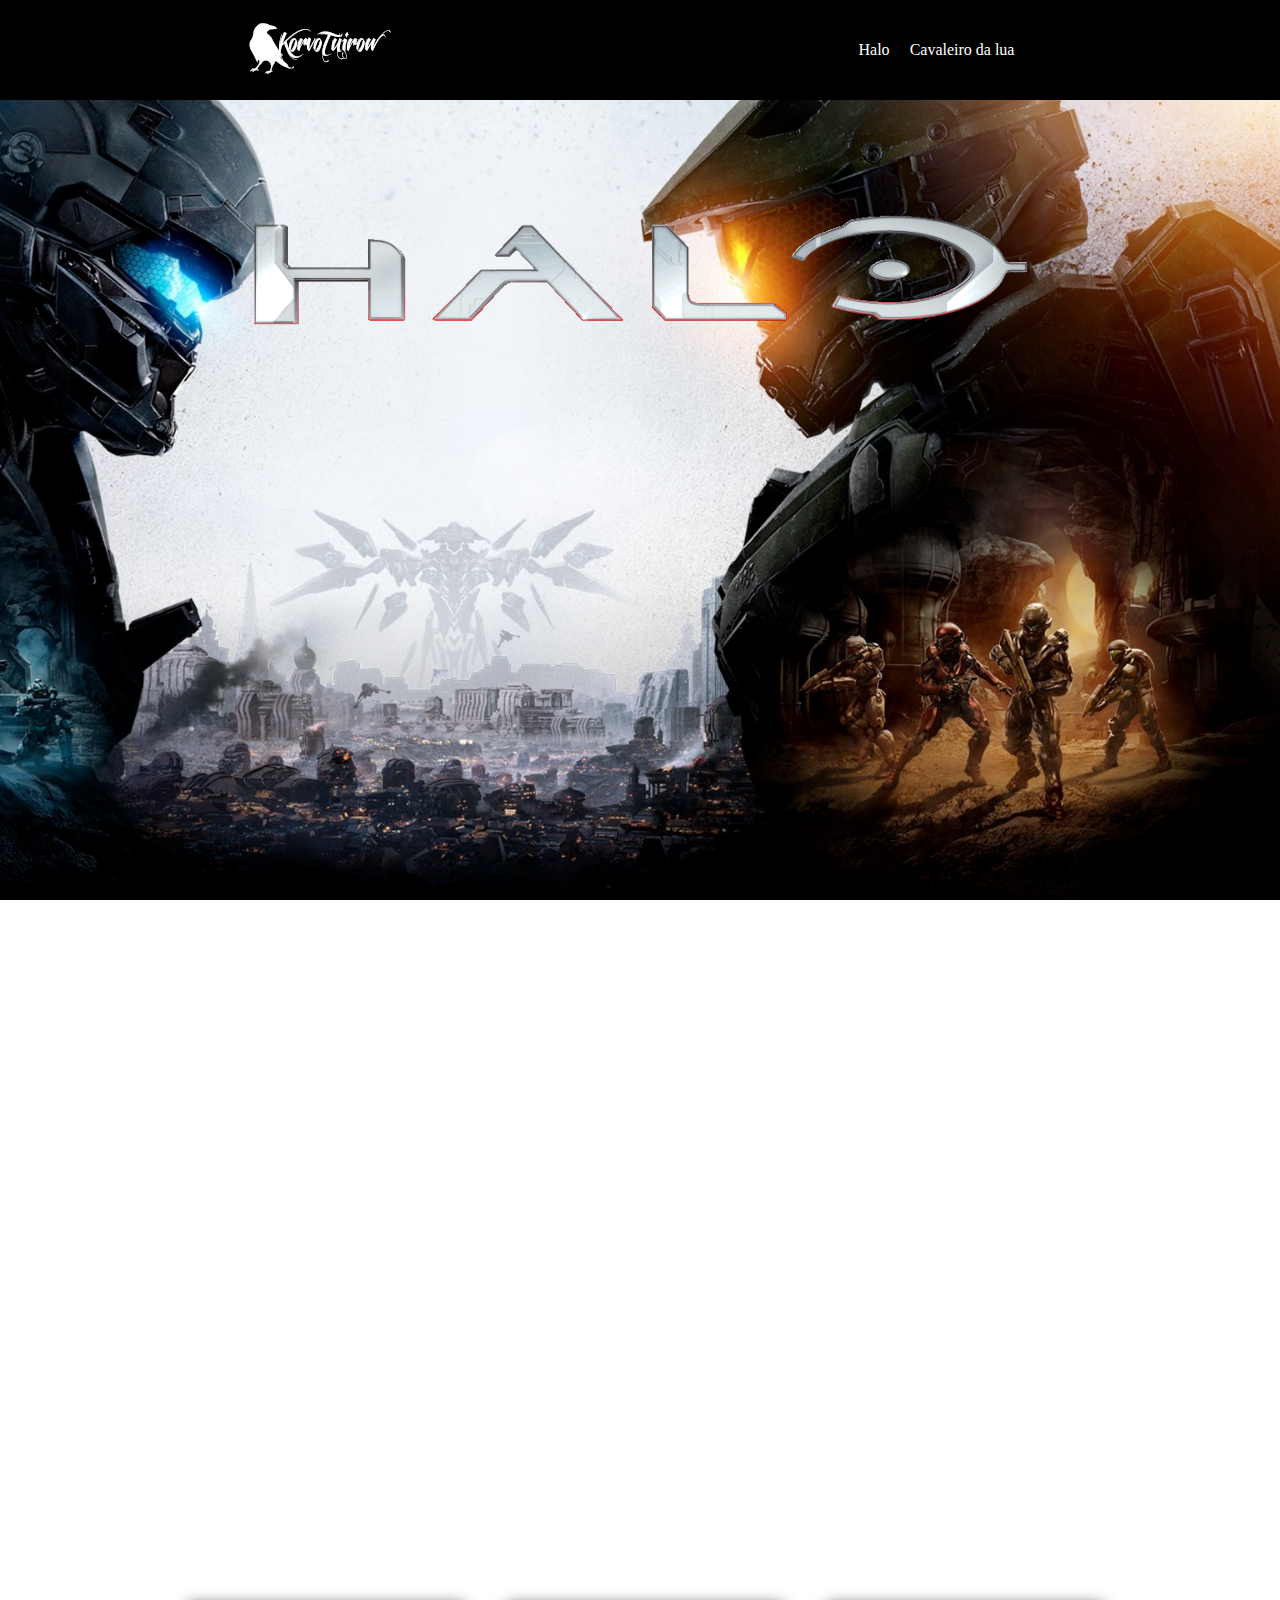
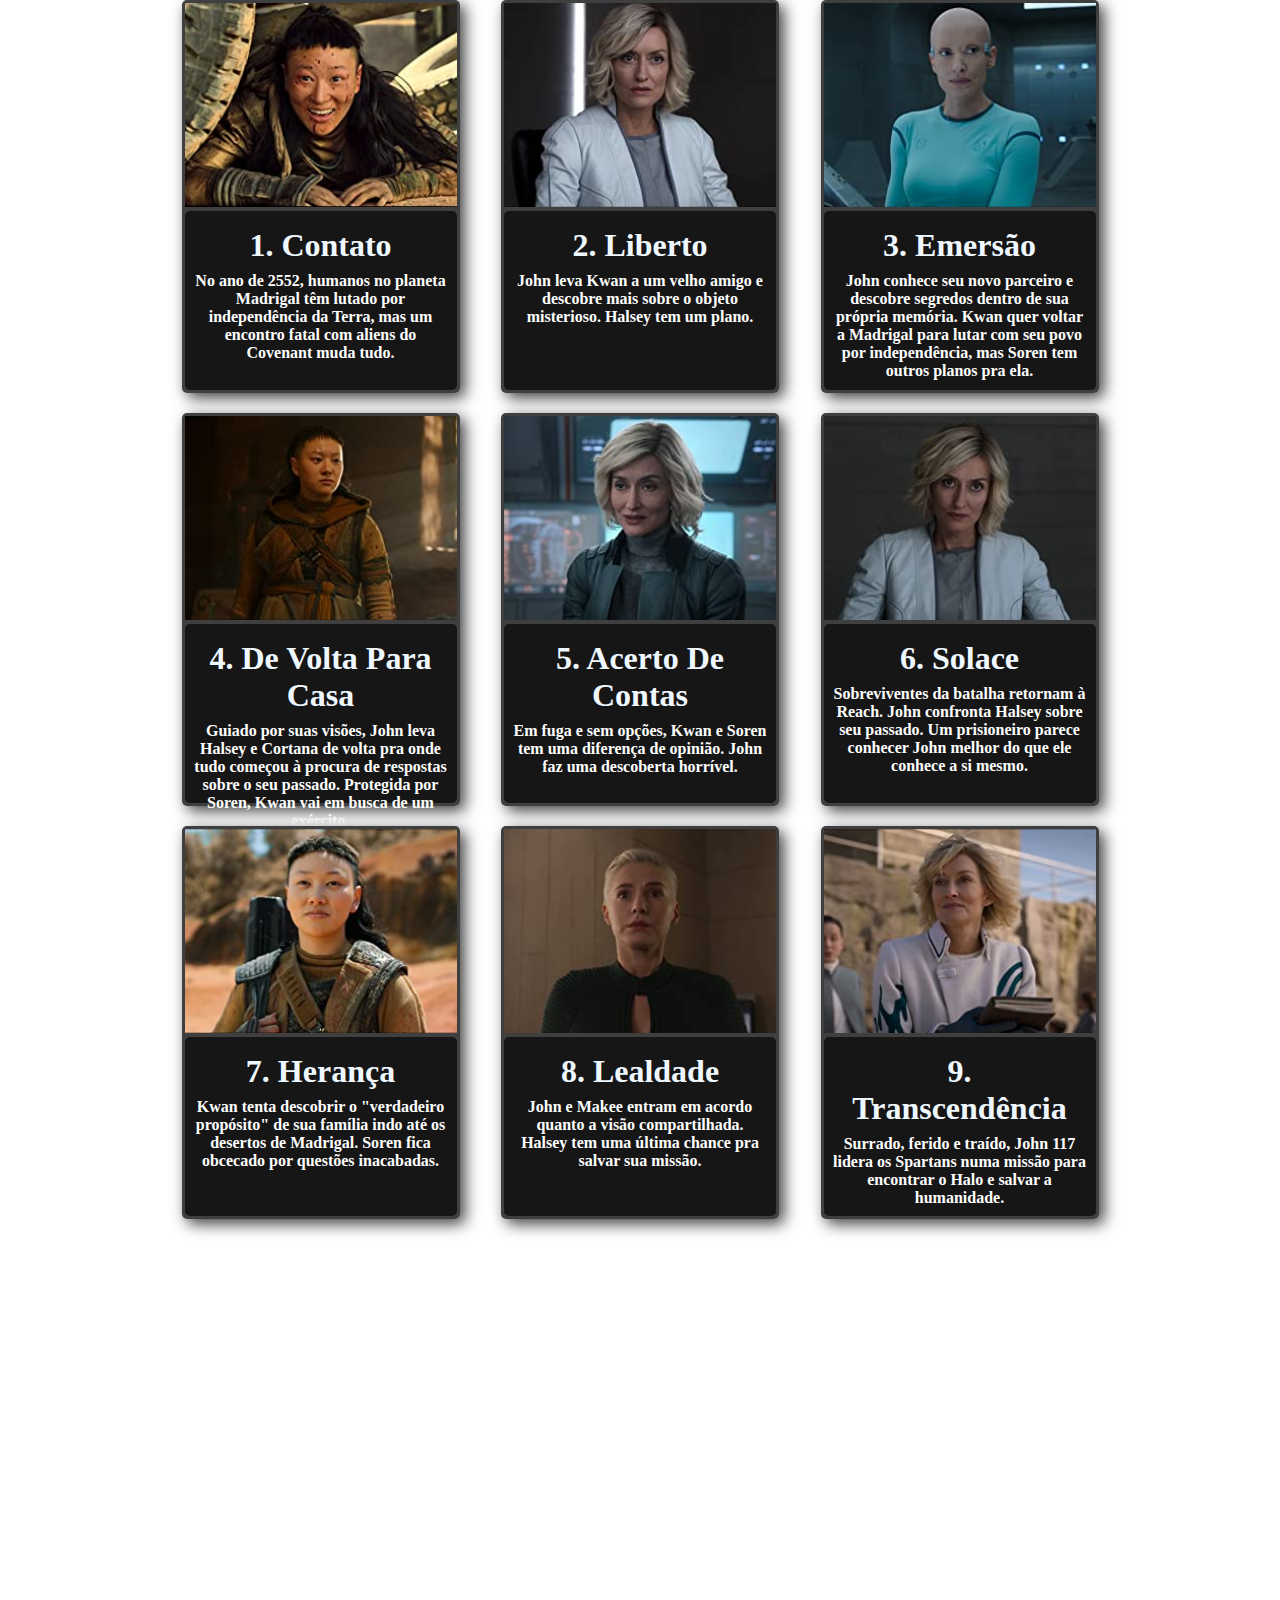
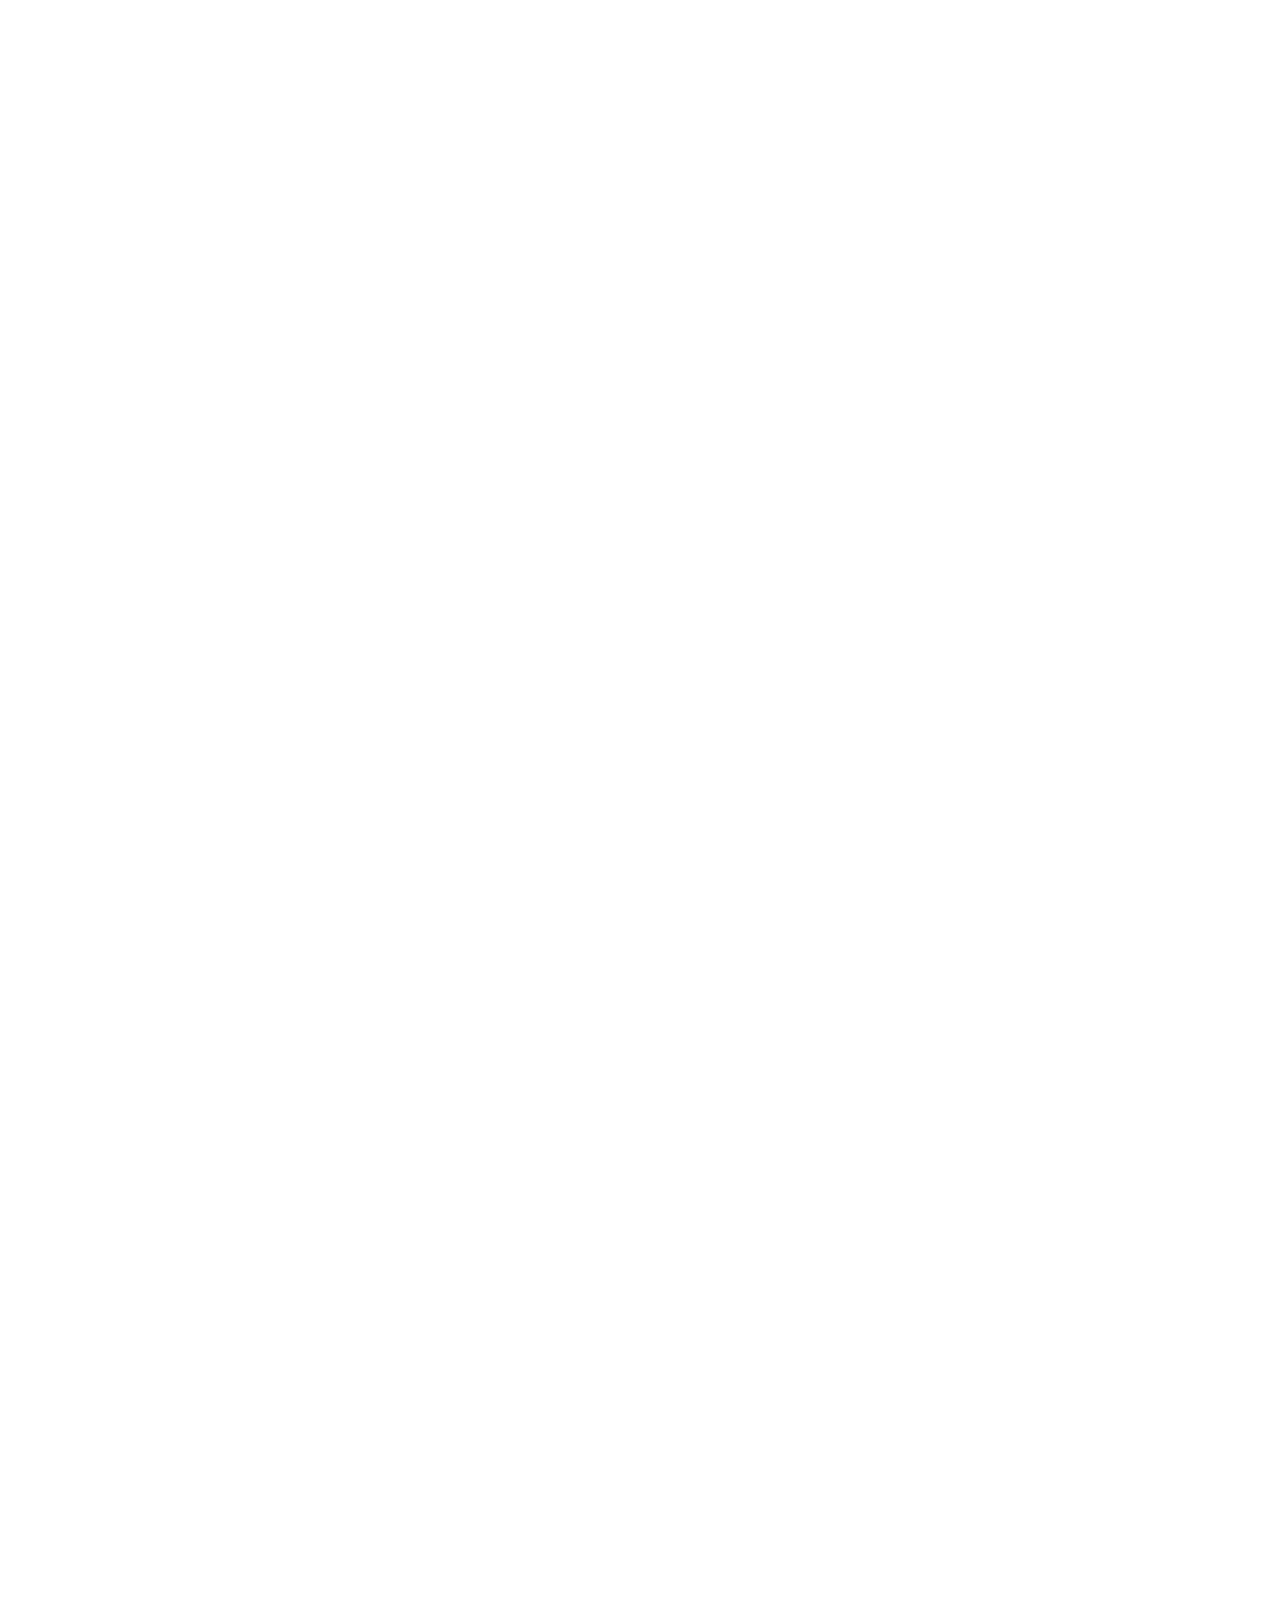
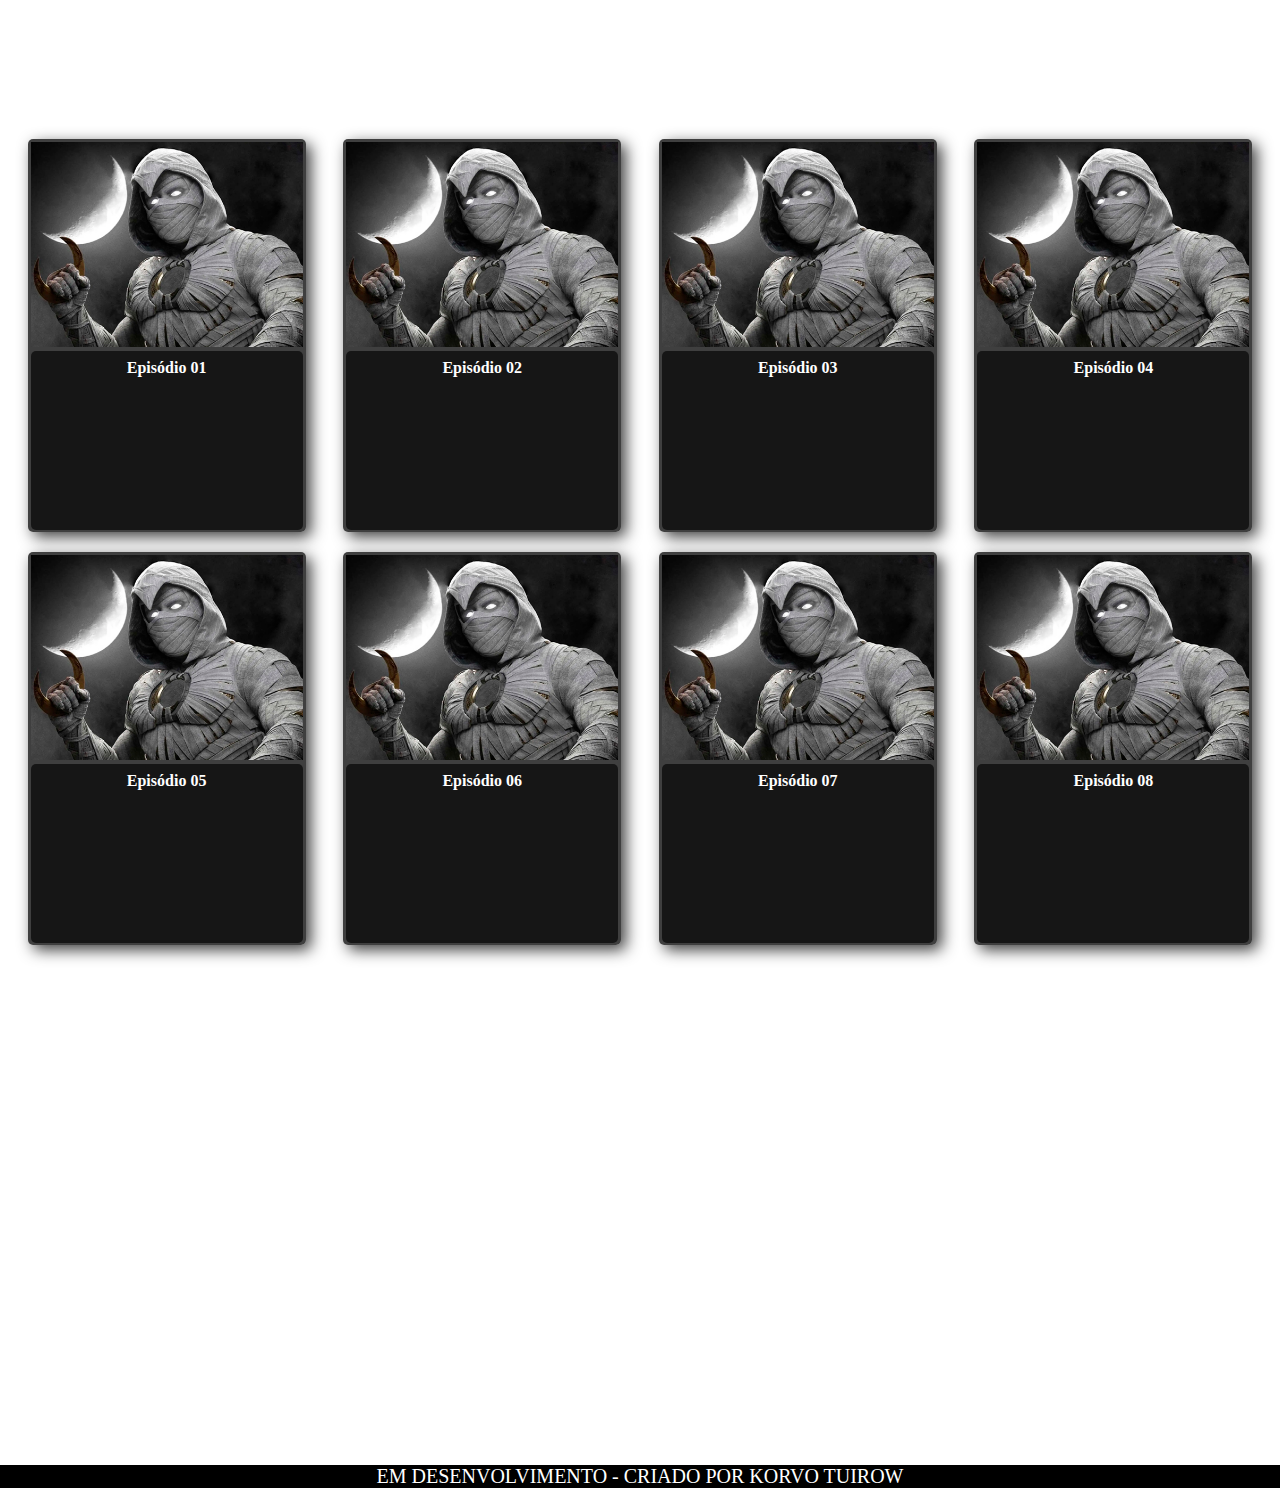
<file: index.html>
<!DOCTYPE html>
<html lang="pt-br">

<head>
  <meta charset="UTF-8">
  <meta http-equiv="X-UA-Compatible" content="IE=edge">
  <meta name="viewport" content="width=device-width, initial-scale=1.0">
  <link rel="shortcut icon" href="../media/favicon.ico" type="image/x-icon">
  <link rel="stylesheet" href="style.css">
  <link rel="stylesheet" href="mediaqueries.css">
  <title>Korvo Séries</title>
</head>

<body>
  <nav class="nav-bar">
        <div class="nav-bar">
      <a class="logo" href="#">
        <img src="media/korvonavbar.jpg" alt="logo" class="logo">
      </a>

      <div id="series">
          <ul>
            <a href="#b-h">
              <li>Halo</li>
            </a>
            <a href="#b-l">
              <li>Cavaleiro da lua</li>
            </a>
          </ul>
        </a>
      </div>
    </div>
  
  </nav>

  </section>
  </section>

  <!-- HALO -->

  <section class="banner-hallo"  id="b-h">
    <div class="divimg">
    
    </div>
  </section>

  
  <!-- <section class="banner-hallo"  id="b-h">

    <div class="container"> 

    <div class="c1">
      <h1>HALO</h1>
    </div>


    
    </div>


  </section> -->

  <section class="banner-hallo1">
    
   <iframe width="100%" height="100%" src="https://www.youtube.com/embed/bCaT6uzVq50" title="YouTube video player" frameborder="0" allow="accelerometer; autoplay; clipboard-write; encrypted-media; gyroscope; picture-in-picture" allowfullscreen></iframe>

  </section>


              <!-- EPISÓDIO 01 -->
  <section class="container1" id="halo">
    <div class="ep">
      <a href="halo/index0101.html" target="_blank">
        <img src="halo/halo_ep01_.jpg" class="img-serie" alt="">
        <div class="link">
          <h1>1. Contato</h1>
          <p>No ano de 2552, humanos no planeta Madrigal têm lutado por independência da Terra, mas um encontro fatal com aliens do Covenant muda tudo.
          </p>

      </a>

    </div>
    </div>


            <!-- EPISÓDIO 02 -->
    <div class="ep">
      <a href="halo/index0102.html" target="_blank">
        <img src="halo/halo_ep02_.jpg" class="img-serie" alt="">
        <div class="link">
          <h1>2. Liberto</h1>
          <p>John leva Kwan a um velho amigo e descobre mais sobre o objeto misterioso. Halsey tem um plano.
          </p>
        </div>
      </a>
    </div>


          <!-- EPISÓDIO 03 -->
    <div class="ep">
      <a href="halo/index0103.html" target="_blank">
        <img src="halo/halo_ep03.jpg" class="img-serie" alt="">
        <div class="link">
          <h1>3. Emersão</h1>
          <p>John conhece seu novo parceiro e descobre segredos dentro de sua própria memória. Kwan quer voltar a Madrigal para lutar com seu povo por independência, mas Soren tem outros planos pra ela.
          </p>
      </a>
    </div>
    </div>


            <!-- EPISÓDIO 04 -->
    <div class="ep">
      <a href="halo/index0104.html" target="_blank">
        <img src="halo/halo_ep04.jpg" class="img-serie" alt="">
        <div class="link">
          <h1>4. De Volta Para Casa</h1>
          <p>Guiado por suas visões, John leva Halsey e Cortana de volta pra onde tudo começou à procura de respostas sobre o seu passado. Protegida por Soren, Kwan vai em busca de um exército.
          </p>
      </a>
    </div>
    </div>


            <!-- EPISÓDIO 05 -->
    <div class="ep">
      <a href="halo/index0105.html" target="_blank">
        <img src="halo/halo_ep05.jpg" class="img-serie" alt="">
        <div class="link">
          <h1>5. Acerto De Contas
          </h1>
          <p>Em fuga e sem opções, Kwan e Soren tem uma diferença de opinião. John faz uma descoberta horrível.
          </p>
      </a>
    </div>
    </div>


            <!-- EPISÓDIO 06 -->
    <div class="ep">
      <a href="halo/index0106.html" target="_blank">
        <img src="halo/halo_ep06.jpg" class="img-serie" alt="">
        <div class="link">
          <h1>6. Solace
          </h1>
          <p>Sobreviventes da batalha retornam à Reach. John confronta Halsey sobre seu passado. Um prisioneiro parece conhecer John melhor do que ele conhece a si mesmo.
          </p>
      </a>
    </div>

    </div>

       <!-- EPISÓDIO 07 -->
       <div class="ep">
        <a href="halo/index0106.html" target="_blank">
          <img src="halo/halo_ep07.jpg" class="img-serie" alt="">
          <div class="link">
            <h1>7. Herança
            </h1>
            <p>Kwan tenta descobrir o "verdadeiro propósito" de sua família indo até os desertos de Madrigal. Soren fica obcecado por questões inacabadas.
            </p>
        </a>
      </div>
    </div>


        <!-- EPISÓDIO 08 -->
        <div class="ep">
          <a href="halo/index0106.html" target="_blank">
            <img src="halo/halo_ep08.jpg" class="img-serie" alt="">
            <div class="link">
              <h1>8. Lealdade

                </h1>
              <p>John e Makee entram em acordo quanto a visão compartilhada. Halsey tem uma última chance pra salvar sua missão.
              </p>
          </a>
        </div>
      </div>

        
          <!-- EPISÓDIO 09 -->
      <div class="ep">
        <a href="halo/index0106.html" target="_blank">
          <img src="halo/halo_ep09.jpg" class="img-serie" alt="">
          <div class="link">
            <h1>9. Transcendência
            </h1>
            <p>Surrado, ferido e traído, John 117 lidera os Spartans numa missão para encontrar o Halo e salvar a humanidade.
            </p>
        </a>
      </div>
    </div>

  </section>


  <!--CAVALEIRO DA LUA-->


  <section class="banner-hallo">

  

  </section>
  <section class="banner-lua" id="b-l">

  </section>

  <!-- <section class="banner-lua" id="b-l">
    <div class="container"><!resumo->

      <div class="c1">
        <h1>CAVALEIRO DA LUA</h1>
      </div>
  
  
      
      </div>
  

  </section> -->

  <section class="banner-lua1">
    <iframe data-anima="teste" width="100%" height="100%" src="https://www.youtube.com/embed/x7Krla_UxRg" title="YouTube video player"
      frameborder="0" allow=" autoplay; clipboard-write; encrypted-media; gyroscope; picture-in-picture"
      allowfullscreen></iframe>

  </section>



  <section class="container2" id="halo">


    <div class="ep">
      <a href="cavaleirodalua/index0101.html" target="_blank">
        <img src="media/cavaleiro-da-lua-pq.jpg" class="img-serie" alt="">
        <div class="link">
          <p>Episódio 01</p>
        </div>
      </a>
    </div>

    <div class="ep">
      <a href="cavaleirodalua/index0102.html" target="_blank">
        <img src="media/cavaleiro-da-lua-pq.jpg" class="img-serie" alt="">
        <div class="link">
          <p>Episódio 02</p>
        </div>
      </a>
    </div>


    <div class="ep">
      <a href="cavaleirodalua/index0103.html" target="_blank">
        <img src="media/cavaleiro-da-lua-pq.jpg" class="img-serie" alt="">
        <div class="link">
          <p>Episódio 03</p>
        </div>
      </a>
    </div>




    <div class="ep">
            <img src="media/cavaleiro-da-lua-pq.jpg" class="img-serie" alt="">
            <div class="link">
                 <p>Episódio 04</p>
            </div>
        </div>
    
     <div class="ep">
      <a href="cavaleirodalua/index0103.html" target="_blank">
        <img src="media/cavaleiro-da-lua-pq.jpg" class="img-serie" alt="">
        <div class="link">
          <p>Episódio 05</p>
        </div>
      </a>
    </div>
    
     <div class="ep">
      <a href="cavaleirodalua/index0103.html" target="_blank">
        <img src="media/cavaleiro-da-lua-pq.jpg" class="img-serie" alt="">
        <div class="link">
          <p>Episódio 06</p>
        </div>
      </a>
    </div>
    
     <div class="ep">
      <a href="cavaleirodalua/index0103.html" target="_blank">
        <img src="media/cavaleiro-da-lua-pq.jpg" class="img-serie" alt="">
        <div class="link">
          <p>Episódio 07</p>
        </div>
      </a>
    </div>
    
     <div class="ep">
      <a href="cavaleirodalua/index0103.html" target="_blank">
        <img src="media/cavaleiro-da-lua-pq.jpg" class="img-serie" alt="">
        <div class="link">
          <p>Episódio 08</p>
        </div>
      </a>
    </div>


  </section>


  </section>

  <section class="banner-lua">

  </section>


  <footer class="footer">
    <p>EM DESENVOLVIMENTO - CRIADO POR KORVO TUIROW </p>
  </footer>


  <!--src="blob:https://mega.nz/c85c6a6b-5c79-4b31-824e-b68bb4a6665b"-->

  <script type="text/javascript" src="javascript.js"></script>

</body>

</html>
</file>
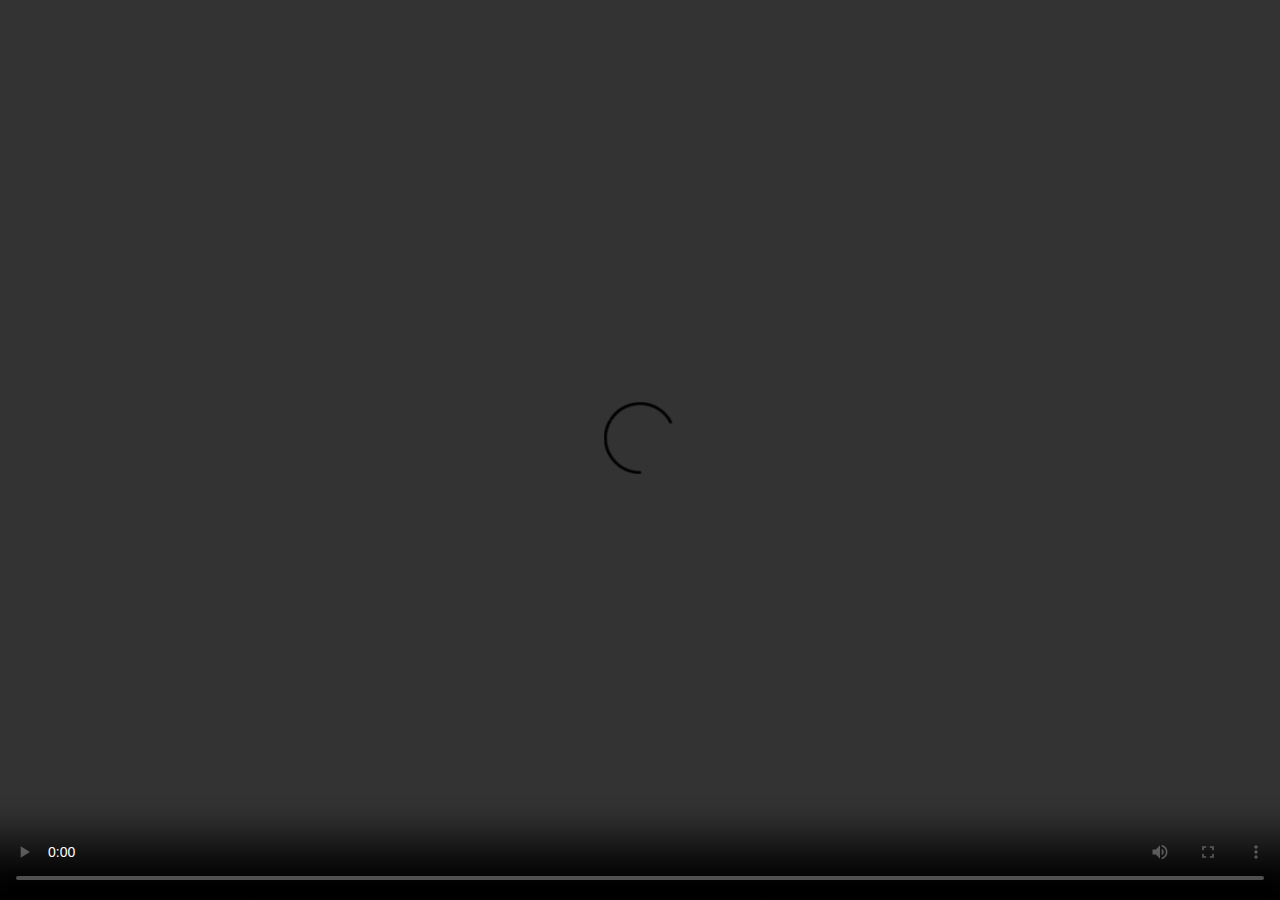
<file: cavaleirodalua/index0101.html>
<!DOCTYPE html>
<html lang="pt-br">

<head>
    <meta charset="UTF-8">
    <meta http-equiv="X-UA-Compatible" content="IE=edge">
    <meta name="viewport" content="width=device-width, initial-scale=1.0">
    <link rel="stylesheet" href="../halo/stylexterno.css">
    <link rel="shortcut icon" href="../media/favicon.ico" type="image/x-icon">
    <title>Cavaleiro da Lua EP01</title>
</head>

<body>
    <div class="link-externo">
        <video class="v1"
            src="http://pfsv.io:80/series/3235625/79962/113946.mp4"
            controls></video>
    </div>
</body>

</html>
</file>
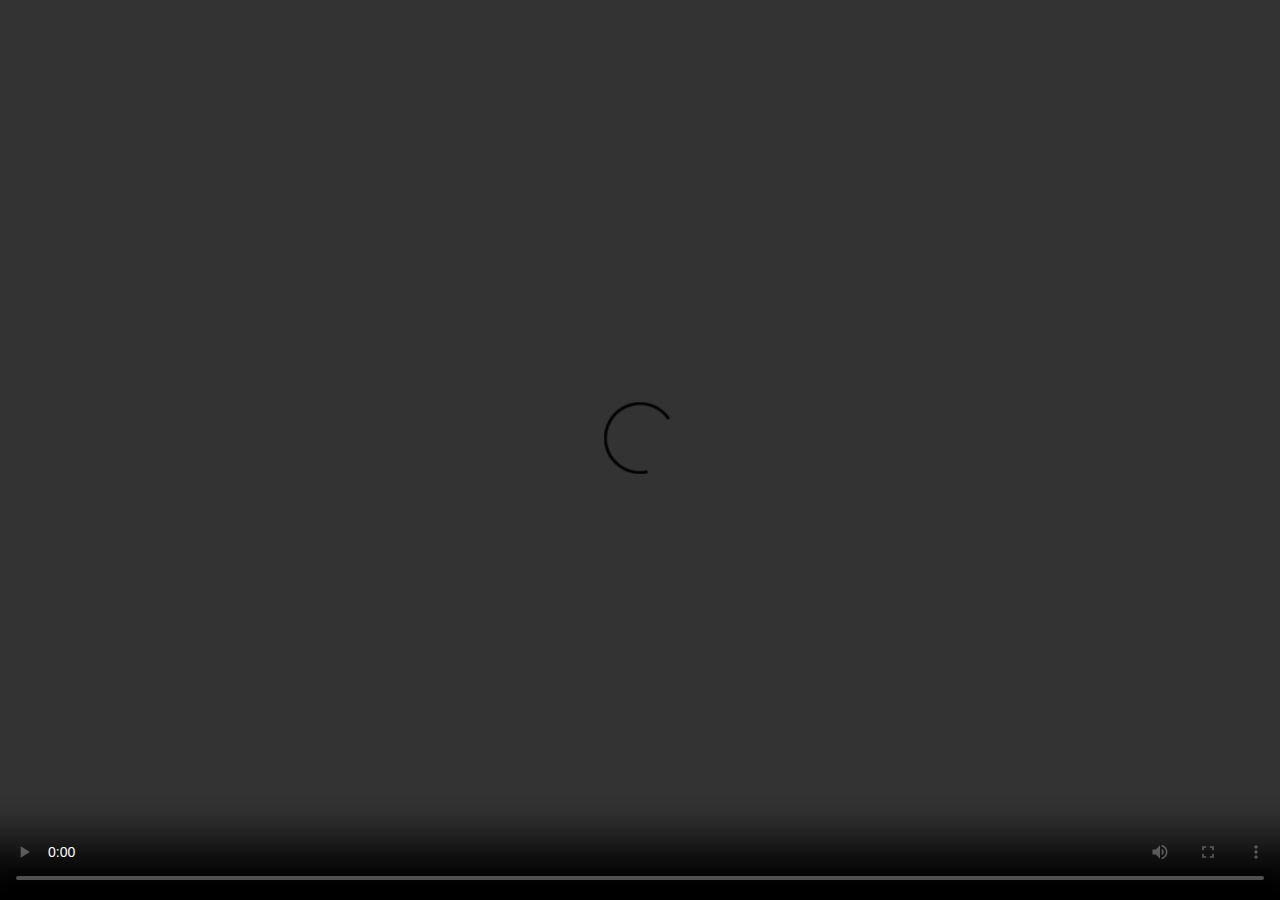
<file: cavaleirodalua/index0102.html>
<!DOCTYPE html>
<html lang="pt-br">

<head>
    <meta charset="UTF-8">
    <meta http-equiv="X-UA-Compatible" content="IE=edge">
    <meta name="viewport" content="width=device-width, initial-scale=1.0">
    <link rel="stylesheet" href="../halo/stylexterno.css">
    <link rel="shortcut icon" href="../media/favicon.ico" type="image/x-icon">
    <title>Cavaleiro da Lua EP02</title>
</head>

<body>
    <div class="link-externo">
        <video class="v1"
            src="https://rr1---sn-oxupvonva0xncg-bg0e.googlevideo.com/videoplayback?expire=1651654331&ei=O85xYr7bKcee8wSr0K7oCA&ip=107.152.197.109&id=112761fa5bb379b8&itag=18&source=blogger&susc=bl&eaua=yVMehkyzLj0&mime=video/mp4&vprv=1&dur=3038.725&lmt=1649718576845962&txp=1311224&sparams=expire,ei,ip,id,itag,source,susc,eaua,mime,vprv,dur,lmt&sig=AOq0QJ8wRQIhAIRpnM_HOlzIEKP5O2USP6nhfw_bUAFGalpEtJ18JOhhAiBvDLBMOGWfYHrU1mf7CcC9mwMuXx3I8H9A4xB5zXLeJg%3D%3D&redirect_counter=1&rm=sn-ab5yl7z&req_id=cde965de7a33a3ee&cms_redirect=yes&cmsv=e&ipbypass=yes&mh=wb&mip=191.243.253.220&mm=31&mn=sn-oxupvonva0xncg-bg0e&ms=au&mt=1651625323&mv=m&mvi=1&pcm2cms=yes&pl=24&lsparams=ipbypass,mh,mip,mm,mn,ms,mv,mvi,pcm2cms,pl&lsig=AG3C_xAwRgIhAKDfOxwNtYBRH2qhXs_Gc2z4Ui_RaZklWW4VN8SB-AcaAiEA51lDaAsKaWPkdqTHWKhIRrrcc2R_zEU7eL14E0JykyE%3D"
            controls></video>
    </div>
</body>

</html>
</file>
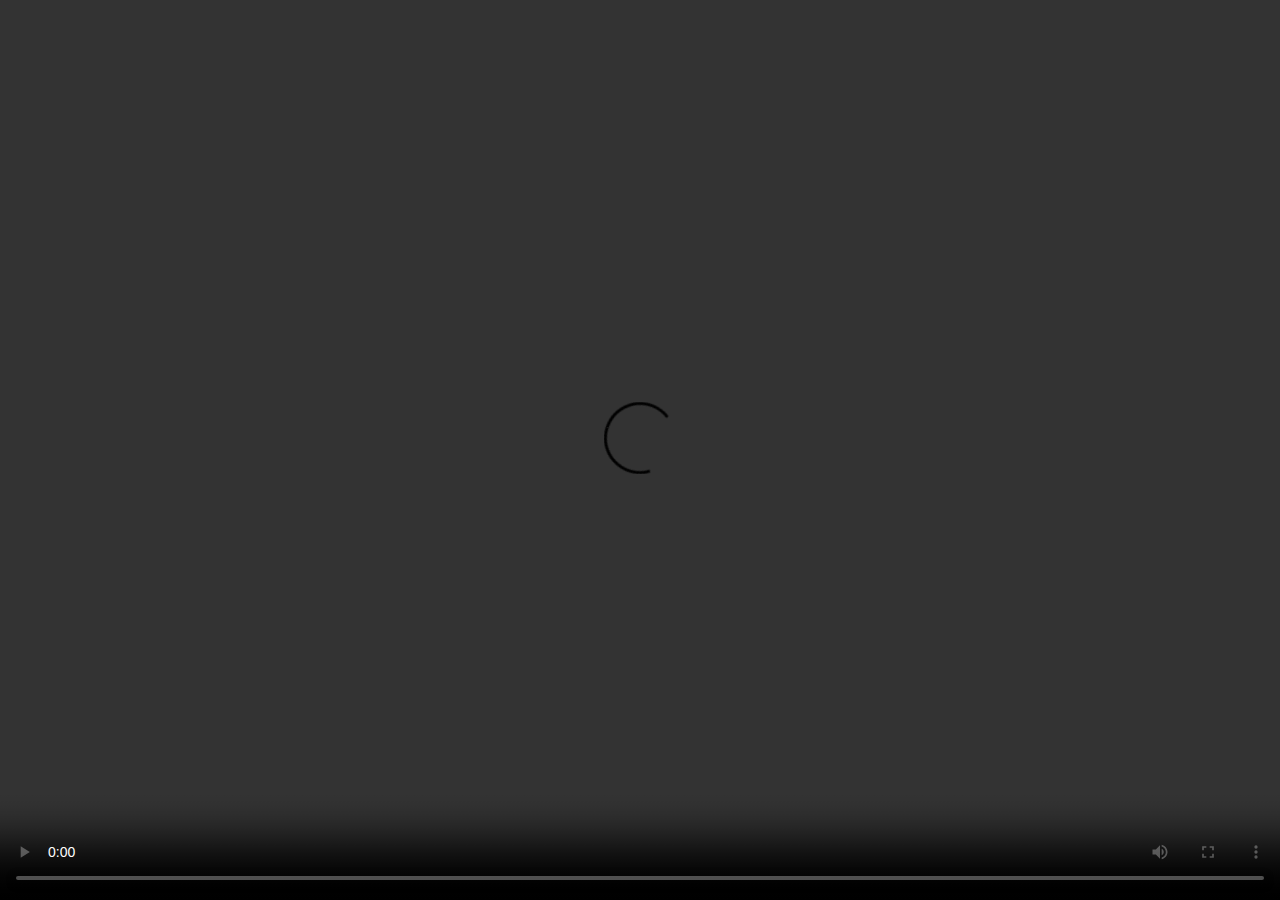
<file: cavaleirodalua/index0103.html>
<!DOCTYPE html>
<html lang="pt-br">

<head>
    <meta charset="UTF-8">
    <meta http-equiv="X-UA-Compatible" content="IE=edge">
    <meta name="viewport" content="width=device-width, initial-scale=1.0">
    <link rel="stylesheet" href="../halo/stylexterno.css">
    <link rel="shortcut icon" href="../media/favicon.ico" type="image/x-icon">
    <title>Cavaleiro da Lua EP03</title>
</head>

<body>
    <div class="link-externo">
        <video class="v1"
            src="//streamtape.com/get_video?id=LVD3BpxpJQhbO8&expires=1651695635&ip=F0yNKRSND19XKxR&token=cDIDLNqhzGzf&stream=1"
            controls></video>
    </div>
</body>

</html>
</file>
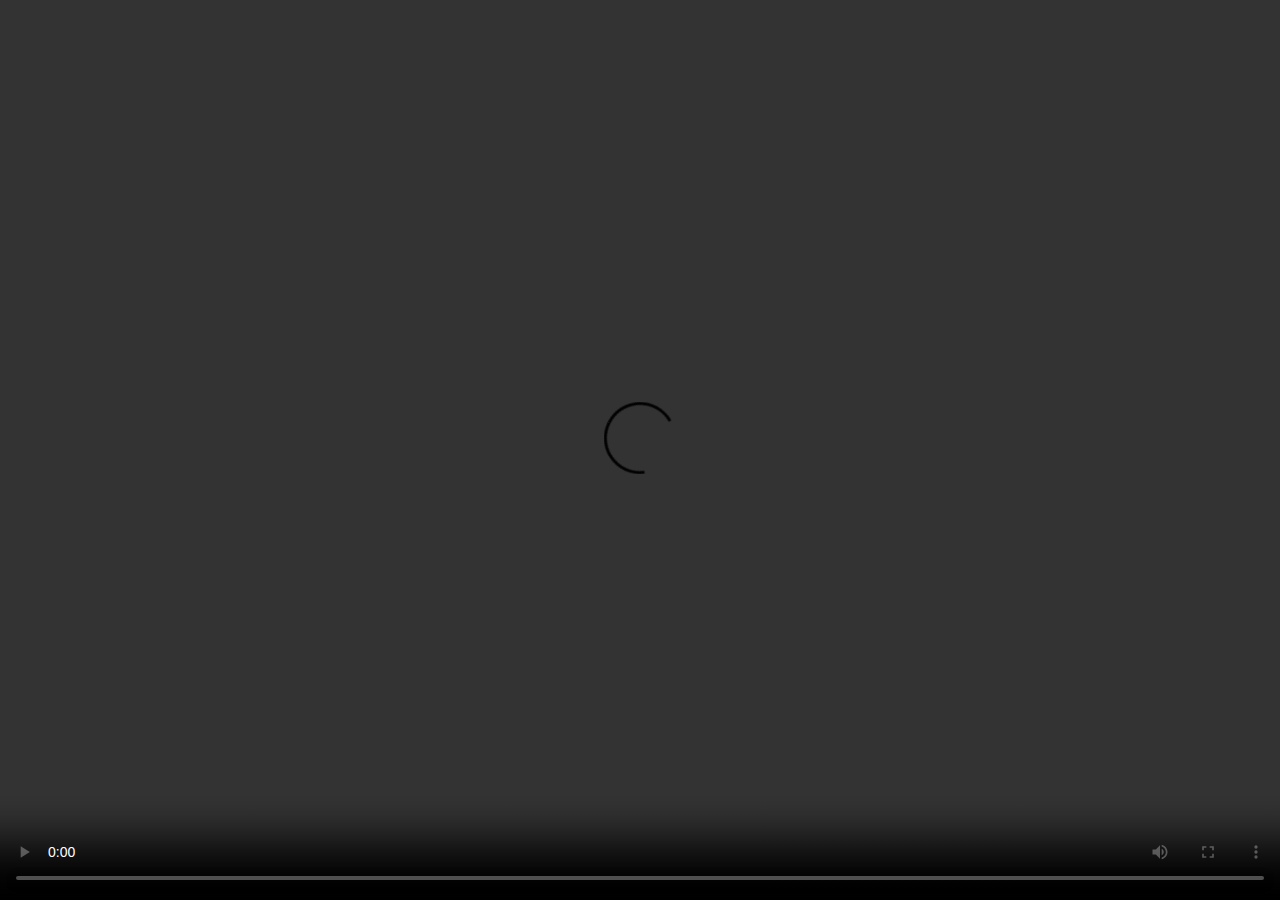
<file: halo/index0101.html>
<!DOCTYPE html>
<html lang="pt-br">

<head>
    <meta charset="UTF-8">
    <meta http-equiv="X-UA-Compatible" content="IE=edge">
    <meta name="viewport" content="width=device-width, initial-scale=1.0">
    <link rel="stylesheet" href="../halo/stylexterno.css">
    <link rel="shortcut icon" href="../media/favicon.ico" type="image/x-icon">
    <title>Halo EP01</title>
</head>

<body>
    <div class="link-externo">
        <video class="v1"
            src="//streamtape.com/get_video?id=948LjAmgpDfoXw&expires=1651693061&ip=F0yNKRSND19XKxR&token=3INUVfL05aza&stream=1"
            controls></video>
    </div>
</body>

</html>
</file>
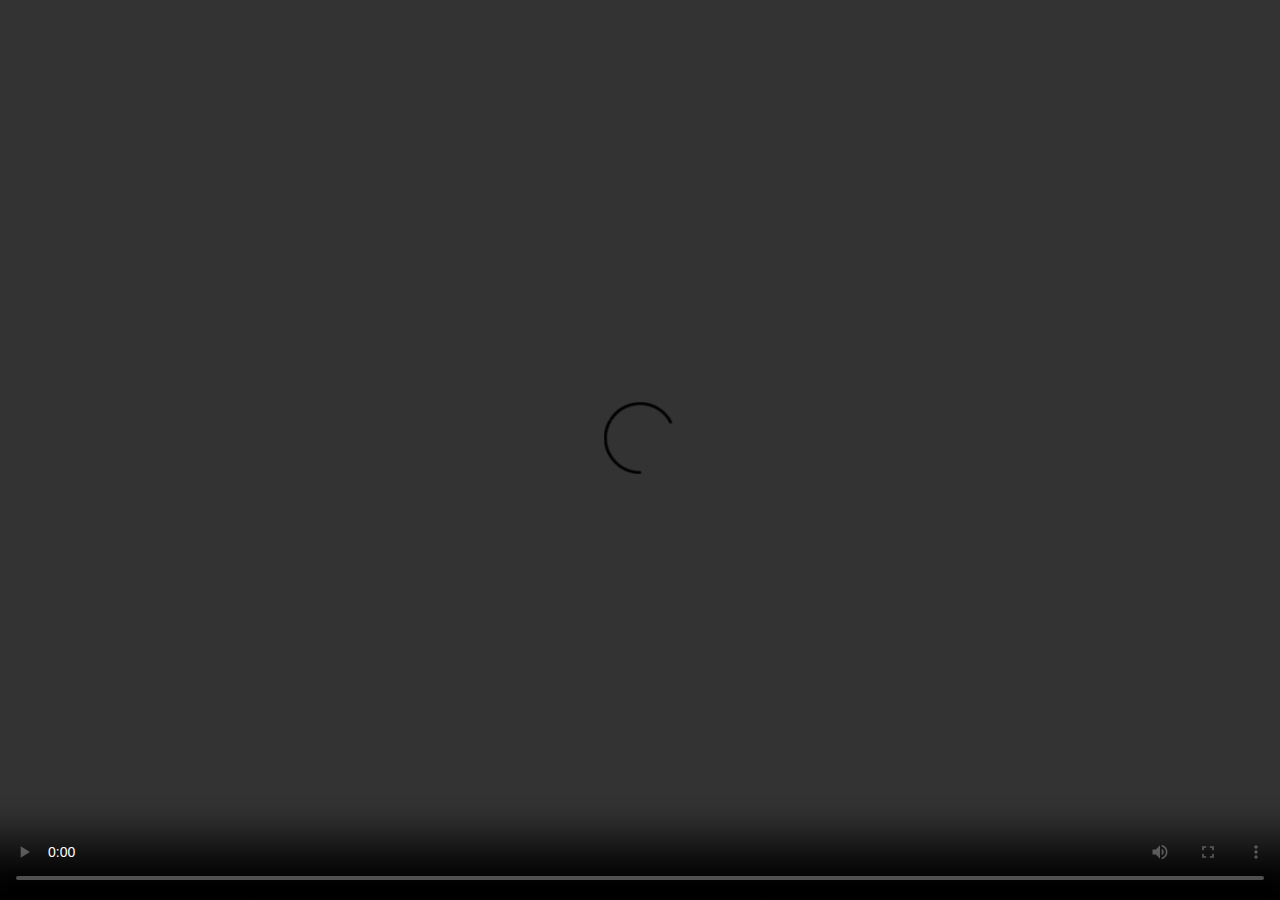
<file: halo/index0102.html>
<!DOCTYPE html>
<html lang="en">

<head>
    <meta charset="UTF-8">
    <meta http-equiv="X-UA-Compatible" content="IE=edge">
    <meta name="viewport" content="width=device-width, initial-scale=1.0">
    <link rel="stylesheet" href="stylexterno.css">
    <link rel="shortcut icon" href="../media/favicon.ico" type="image/x-icon">
    <title>Halo EP02</title>
</head>

<body>
    <div class="link-externo">
        <video class="v1"
            src="//streamtape.com/get_video?id=948LjAmgpDfoXw&expires=1651693156&ip=F0yNKRSND19XKxR&token=8pg1T06VbG2B&stream=1"
            controls></video>
    </div>
</body>

</html>
</file>
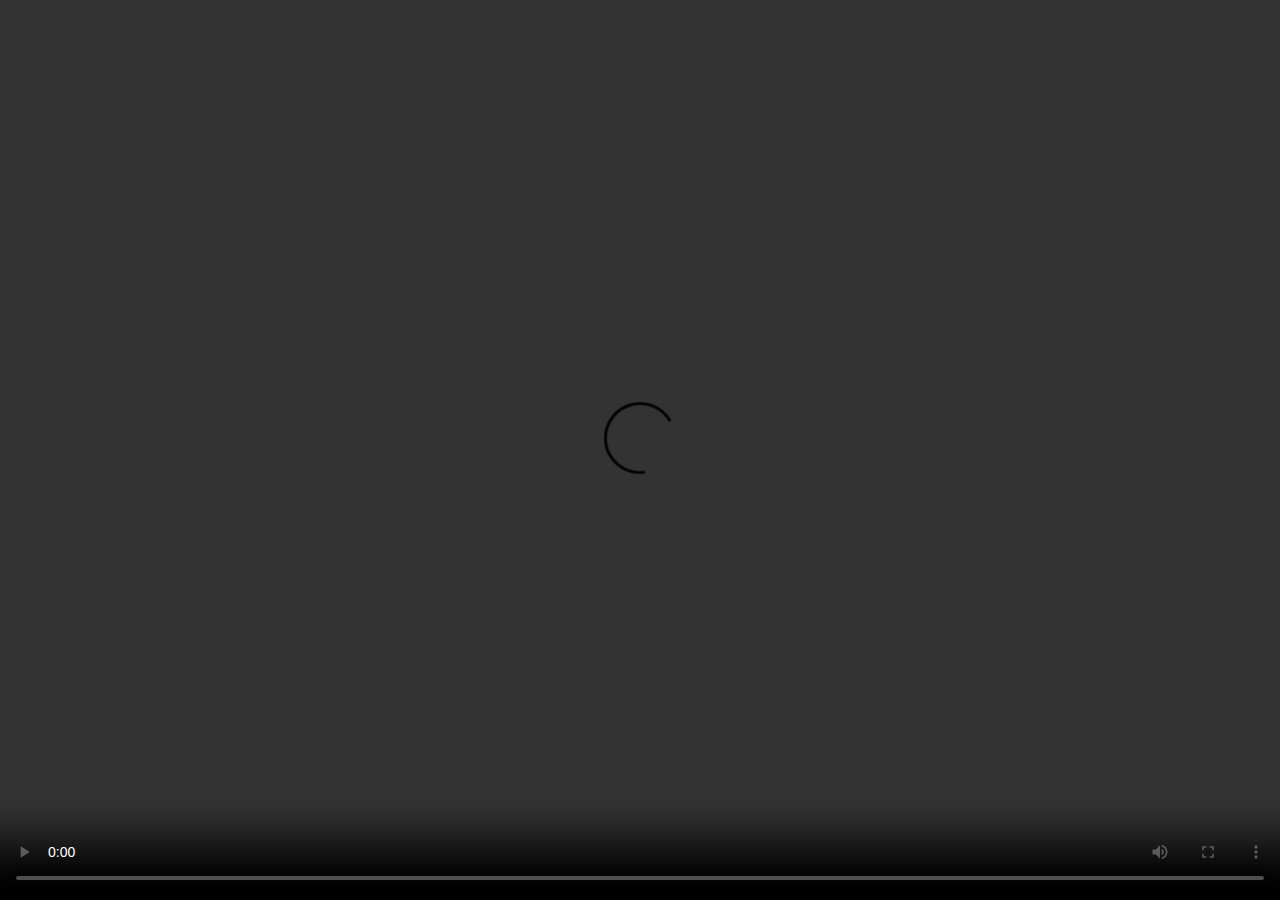
<file: halo/index0103.html>
<!DOCTYPE html>
<html lang="en">

<head>
    <meta charset="UTF-8">
    <meta http-equiv="X-UA-Compatible" content="IE=edge">
    <meta name="viewport" content="width=device-width, initial-scale=1.0">
    <link rel="stylesheet" href="stylexterno.css">
    <link rel="shortcut icon" href="../media/favicon.ico" type="image/x-icon">
    <title>Halo EP03</title>
</head>

<body>
    <div class="link-externo">
        <video class="v1"
            src="//streamtape.com/get_video?id=3GQKzBgKqvSdgzj&expires=1651693384&ip=F0yNKRSND19XKxR&token=4ApvDdBv0ra8&stream=1"
            controls></video>
    </div>
</body>

</html>
</file>
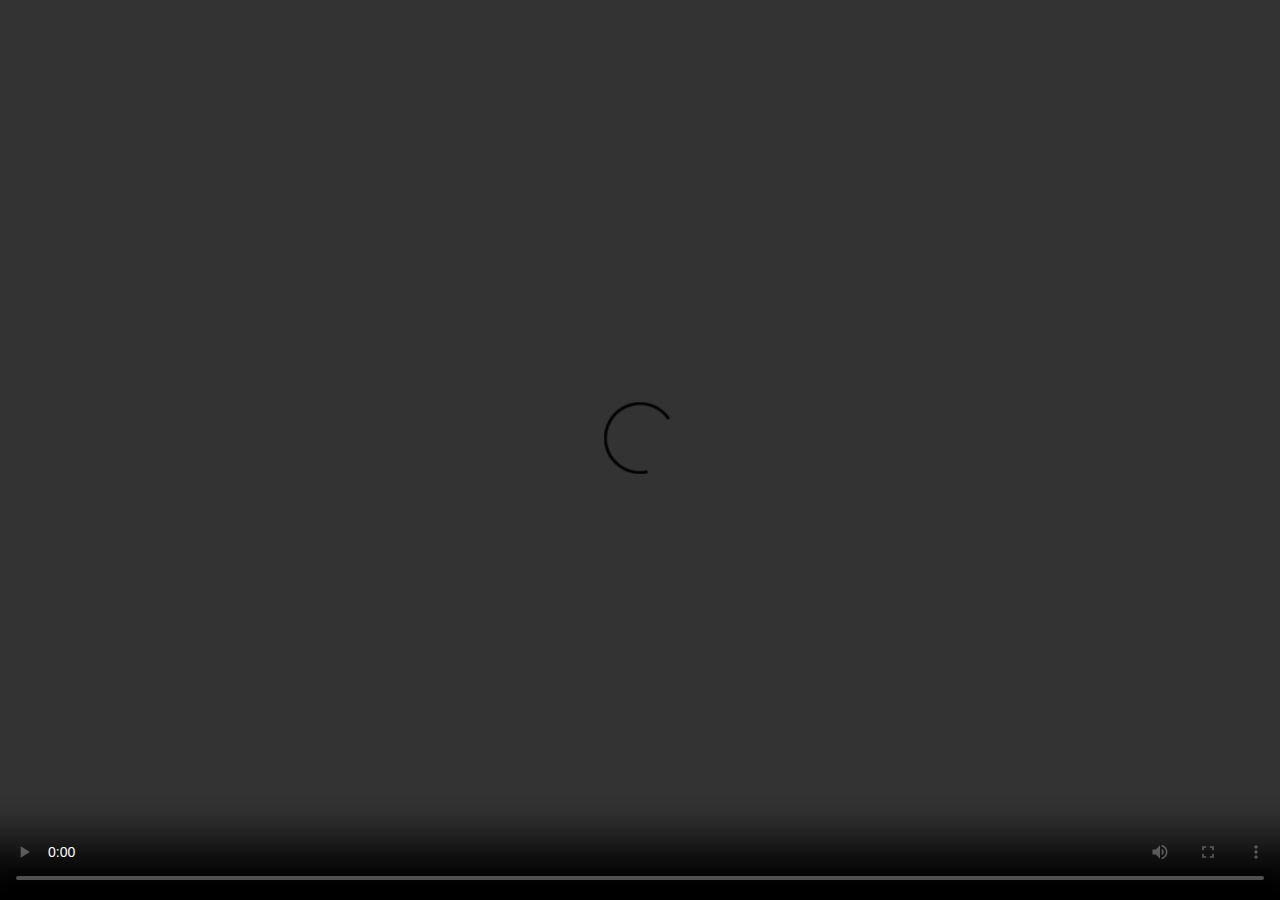
<file: halo/index0104.html>
<!DOCTYPE html>
<html lang="pt-br">

<head>
    <meta charset="UTF-8">
    <meta http-equiv="X-UA-Compatible" content="IE=edge">
    <meta name="viewport" content="width=device-width, initial-scale=1.0">
    <link rel="stylesheet" href="stylexterno.css">
    <link rel="shortcut icon" href="../media/favicon.ico" type="image/x-icon">
    <title>Halo EP04</title>
</head>

<body>
    <div class="link-externo">
        <video class="v1"
            src="//streamtape.com/get_video?id=W9Y8WxqA90hbzQY&expires=1651693432&ip=F0yNKRSND19XKxR&token=F6TZTwxkw1NS&stream=1"
            controls></video>
    </div>
</body>

</html>
</file>
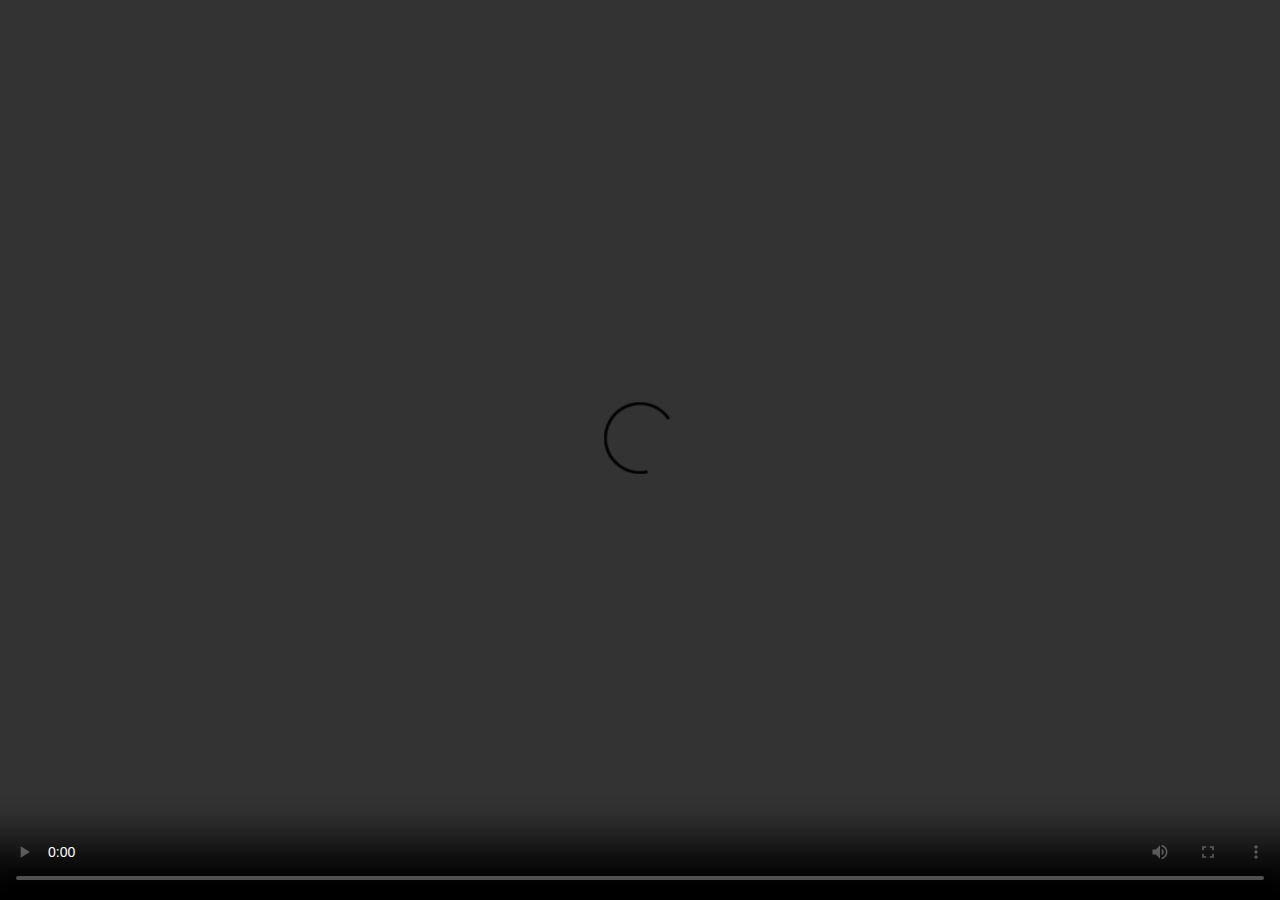
<file: halo/index0105.html>
<!DOCTYPE html>
<html lang="pt-br">

<head>
    <meta charset="UTF-8">
    <meta http-equiv="X-UA-Compatible" content="IE=edge">
    <meta name="viewport" content="width=device-width, initial-scale=1.0">
    <link rel="stylesheet" href="stylexterno.css">
    <link rel="shortcut icon" href="../media/favicon.ico" type="image/x-icon">
    <title>Halo EP05</title>
</head>

<body>
    <div class="link-externo">
        <video class="v1"
            src="//streamtape.com/get_video?id=Bb8pJRLD0oSyobY&expires=1651693497&ip=F0yNKRSND19XKxR&token=hEPL5OT9LEfz&stream=1"
            controls></video>
    </div>
</body>

</html>
</file>
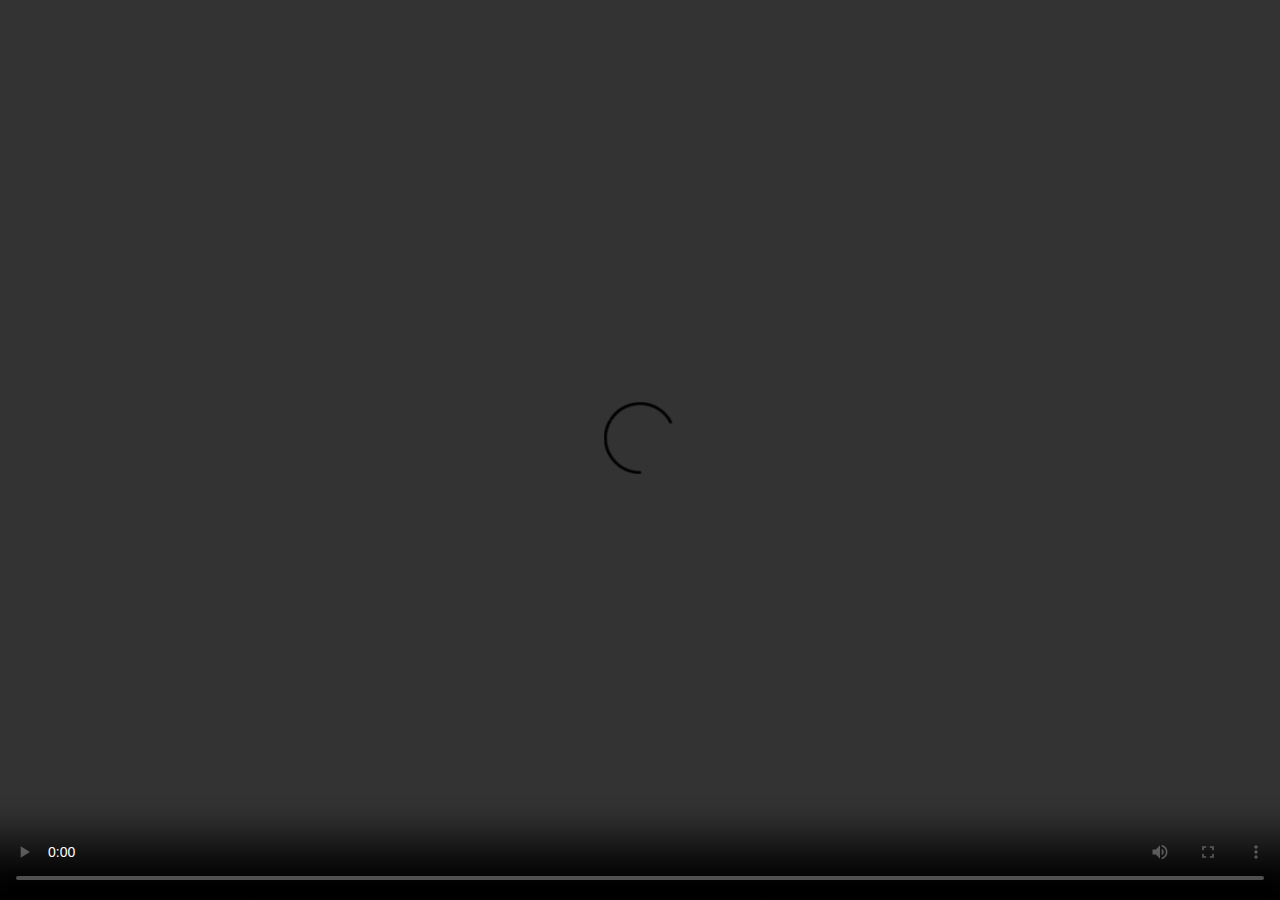
<file: halo/index0106.html>
<!DOCTYPE html>
<html lang="pt-br">

<head>
    <meta charset="UTF-8">
    <meta http-equiv="X-UA-Compatible" content="IE=edge">
    <meta name="viewport" content="width=device-width, initial-scale=1.0">
    <link rel="stylesheet" href="stylexterno.css">
    <link rel="shortcut icon" href="../media/favicon.ico" type="image/x-icon">
    <title>Halo EP06</title>
</head>

<body>
    <div class="link-externo">
        <video class="v1"
            src="//streamtape.com/get_video?id=jZlK0xLVZXSzw2k&expires=1651692800&ip=F0yNKRSND19XKxR&token=XwBrozFm60ic&stream=1"
            controls></video>
    </div>
</body>

</html>
</file>
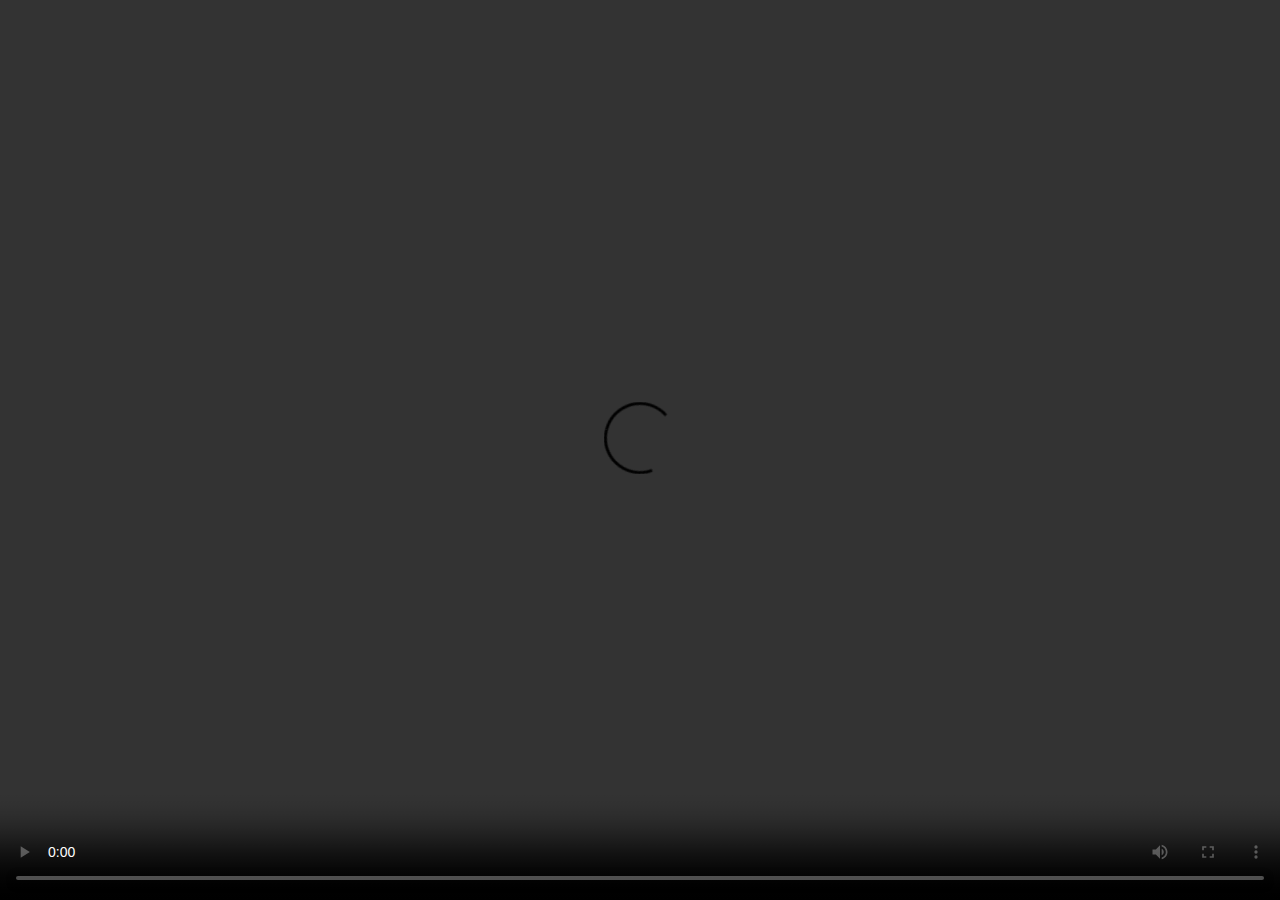
<file: links/index0101.html>
<!DOCTYPE html>
<html lang="en">
<head>
    <meta charset="UTF-8">
    <meta http-equiv="X-UA-Compatible" content="IE=edge">
    <meta name="viewport" content="width=device-width, initial-scale=1.0">
    <link rel="stylesheet" href="stylexterno.css">
    <link rel="shortcut icon" href="../media/favicon.ico" type="image/x-icon">
    <title>Halo EP01</title>
</head>
<body>
    <div class="link-externo">
        <video class="v1" src="http://pfsv.io:80/series/66197802/81081/112469.mp4" controls></video>
    </div>
</body>
</html>
</file>
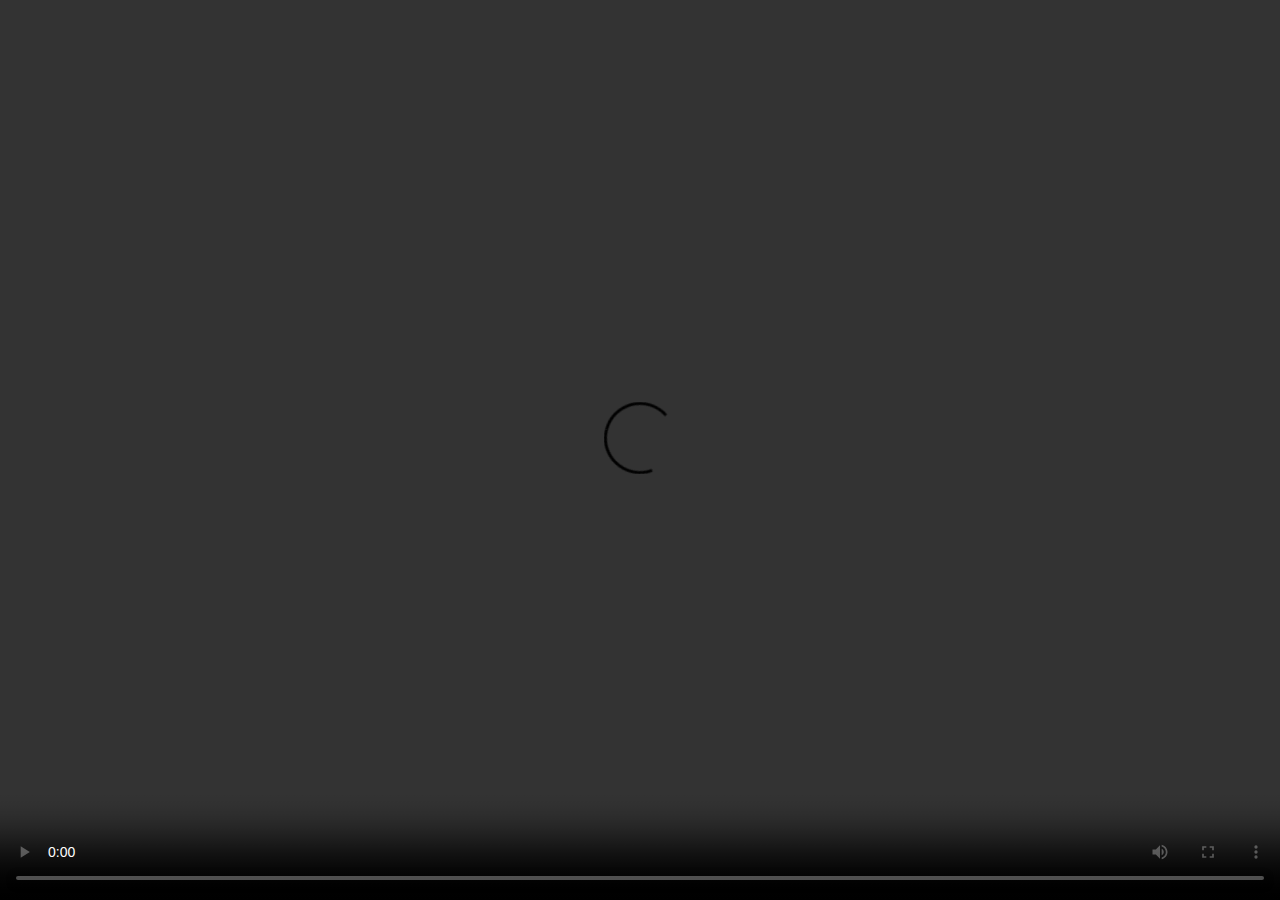
<file: links/index0102.html>
<!DOCTYPE html>
<html lang="en">
<head>
    <meta charset="UTF-8">
    <meta http-equiv="X-UA-Compatible" content="IE=edge">
    <meta name="viewport" content="width=device-width, initial-scale=1.0">
    <link rel="stylesheet" href="stylexterno.css">
    <link rel="shortcut icon" href="../media/favicon.ico" type="image/x-icon">
    <title>Halo EP01</title>
</head>
<body>
    <div class="link-externo">
        <video class="v1" src="http://pfsv.io:80/series/66197802/81081/113955.mp4" controls></video>
    </div>
</body>
</html>
</file>
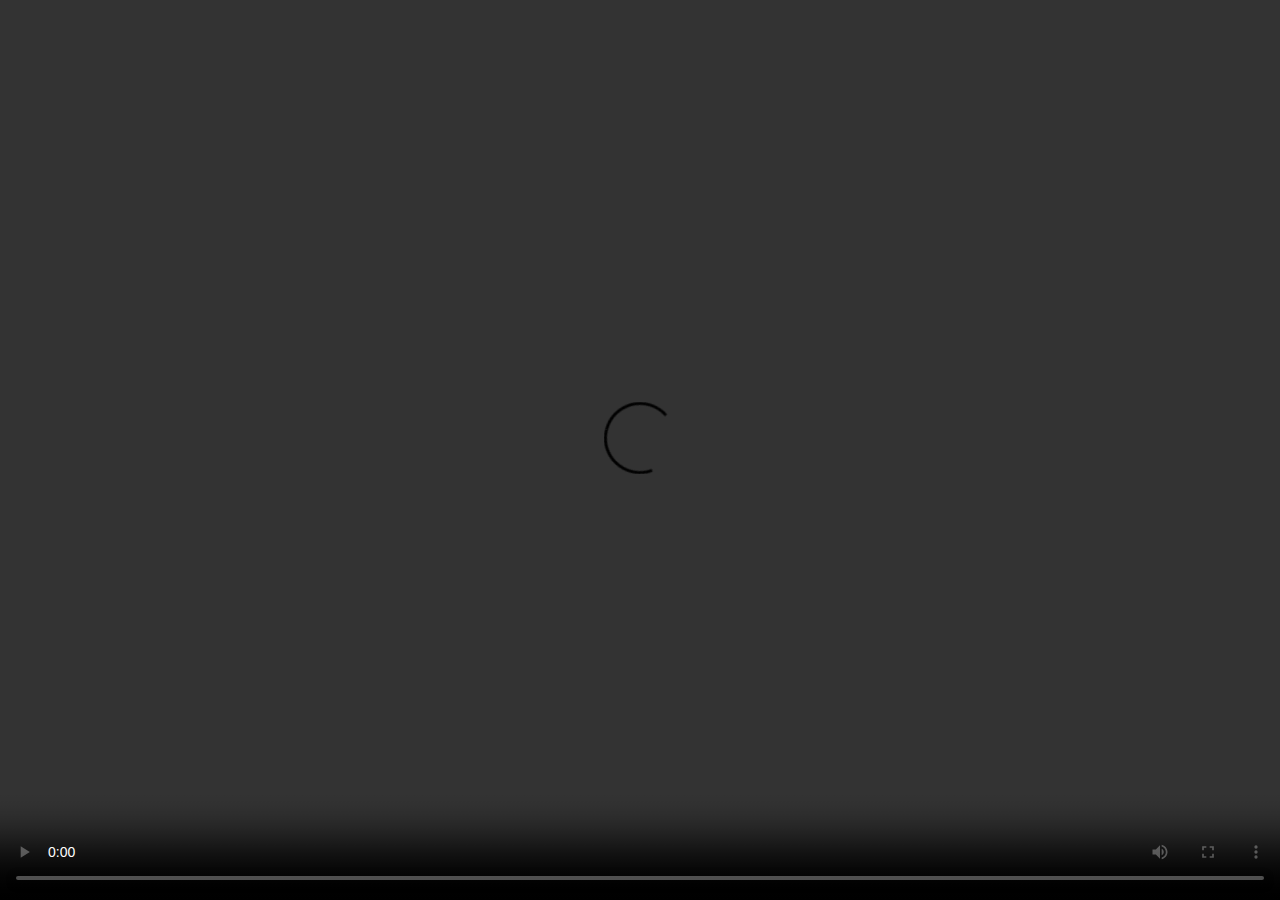
<file: links/index0103.html>
<!DOCTYPE html>
<html lang="en">
<head>
    <meta charset="UTF-8">
    <meta http-equiv="X-UA-Compatible" content="IE=edge">
    <meta name="viewport" content="width=device-width, initial-scale=1.0">
    <link rel="stylesheet" href="stylexterno.css">
    <link rel="shortcut icon" href="../media/favicon.ico" type="image/x-icon">
    <title>Halo EP01</title>
</head>
<body>
    <div class="link-externo">
        <video class="v1" src="http://pfsv.io:80/series/66197802/81081/114550.mp4" controls></video>
    </div>
</body>
</html>
</file>
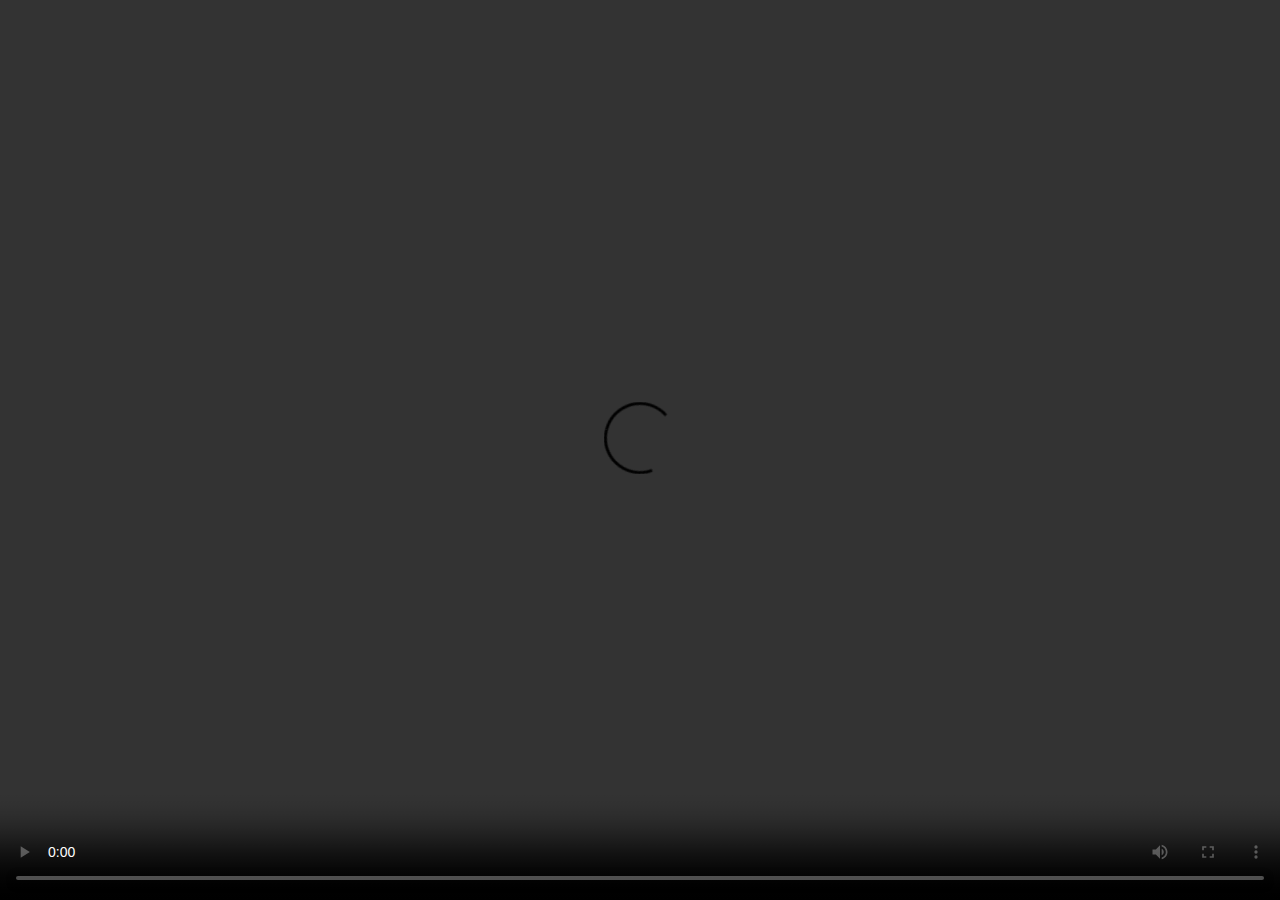
<file: links/index0104.html>
<!DOCTYPE html>
<html lang="pt-br">
<head>
    <meta charset="UTF-8">
    <meta http-equiv="X-UA-Compatible" content="IE=edge">
    <meta name="viewport" content="width=device-width, initial-scale=1.0">
    <link rel="stylesheet" href="stylexterno.css">
    <link rel="shortcut icon" href="../media/favicon.ico" type="image/x-icon">
    <title>Halo EP01</title>
</head>
<body>
    <div class="link-externo">
        <video class="v1" src="http://pfsv.io:80/series/66197802/81081/114997.mp4" controls></video>
    </div>
</body>
</html>
</file>
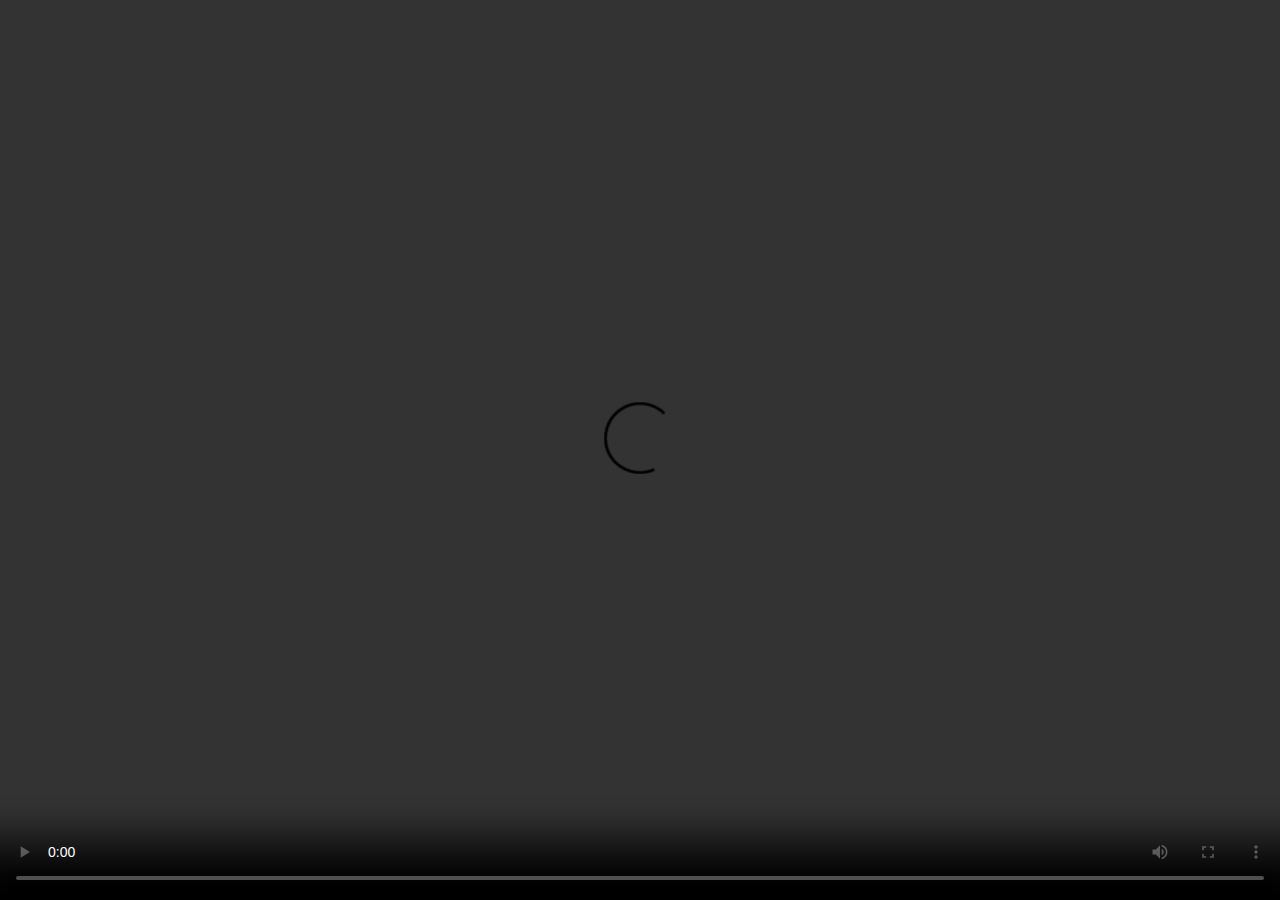
<file: links/index0105.html>
<!DOCTYPE html>
<html lang="pt-br">
<head>
    <meta charset="UTF-8">
    <meta http-equiv="X-UA-Compatible" content="IE=edge">
    <meta name="viewport" content="width=device-width, initial-scale=1.0">
    <link rel="stylesheet" href="stylexterno.css">
    <link rel="shortcut icon" href="../media/favicon.ico" type="image/x-icon">
    <title>Halo EP01</title>
</head>
<body>
    <div class="link-externo">
        <video class="v1" src="http://pfsv.io:80/series/66197802/81081/115764.mp4" controls></video>
    </div>
</body>
</html>
</file>
<file: style.css>
@charset "UTF-8";

*{
    padding: 0;
    margin: 0;
    box-sizing: border-box;
    

}
html{
    scroll-behavior: smooth;
}

.container{


height: 500px;
padding: 30px;
margin-left: 5%;
margin-right: 5%;
background: rgb(25,22,56);
background: linear-gradient(90deg, rgba(10, 10, 17, 0.975) 15%, rgba(34,35,48,0.908000700280112) 42%, rgba(10,27,79,0.5074404761904762) 78%, rgba(9,121,112,0) 100%);
border-radius: 1.5%;
}


.c1{
    display: inline-flex;
    border: red solid 1px;
    
}


.nav-bar{
    display: flex;   
    width: 100%;
    height: 100px;
    position: fixed;
    padding: 0.5rem;
    align-items:center;
    justify-content: space-around;
    background-color: black;
    color: white;
    z-index: 3;
    
      
}

.divimg{
    position:relative ;
    width: 100%;
    justify-content: space-evenly;
    align-items: center;
    display: flex;
    flex-wrap: wrap;
    height: 100%;
    background-image: url(media/Halo-Logo2.png);
   background-repeat: no-repeat;
    background-position: center;
    background-size: contain;



}



#series{
    margin-right: 2em;
    
}

ul{
    text-align: center;
    height: 100%;
    margin: 1em;
    
    
    
}

li{
    display: inline-flex;
    margin: 0.5em;
    
    list-style: none;
    text-align: center;
    
}

li:hover{
color: rgb(239, 245, 159);


}



#resumo{
    display: inline-flex;
    flex-wrap: wrap;
    width: 100%;
    padding: 150px 0px 150px 0px;   
    background-attachment: fixed;
    background-size: cover;  
    justify-items: center; 
    justify-content: space-between;
    align-items: center;
    

}

.container1{
    display: inline-flex;
    flex-wrap: wrap;
    width: 100%;
    padding: 150px;
    background-image: url(media/bghalo.jpg);
    background-attachment: fixed;
    background-size: cover;  
    justify-items: center; 
    justify-content: space-evenly;    
    background-position: right;
    
    
    
    
    
}
.banner-hallo1{
  
    display: flex;
    width: 100%;
    height: 100vh;
    padding: 5%;
    background-image: url(media/bghalo.jpg);
    background-attachment: fixed;
    background-size: cover;
    background-position: right;
        
}

.banner-lua1{
  
    display: flex;
    width: 100%;
    height: 100vh;
    padding: 5%;
    background-image: url(media/luabanner.jpg);
    background-attachment: fixed;
    background-size: cover;
    background-position: center;
        
}

.banner-hallo{
  
    background-image: url(media/bghalo.jpg);
    background-attachment: fixed;
    background-size: cover;
    width: 100%;
    height: 60vh;
    background-position: right;    

}


.container2{
    
    background-image: url(media/luabanner.jpg);
    display: inline-flex;
    flex-wrap: wrap;
    width: 100%;
    padding: 150px 0px 150px 0px;
    background-attachment: fixed;
    background-size: cover;  
    justify-items: center; 
    justify-content: space-evenly;
    align-items: center;
    background-position: center;
}

.banner-lua{
background-image: url(media/luabanner.jpg);
    background-attachment: fixed;
    background-size: cover;
    background-position: center;
    width: 100%;
    height: 40vh;
}

.img-serie{
    
    width:100% ;
    
}
.logo{
    padding: 1em;
    margin: 2px;
}




.ep{
    
    padding: 3px;
    background-color: rgba(0, 0, 0, 0.753);
    flex-direction: row;
    align-items: center;
    text-align: justify;
    margin: 10px;
    width: 278px;
    height: 393px;
    border-radius: 5px;
    box-shadow: rgba(0, 0, 0, 0.753) 5px 5px 15px;
    
    
}


footer{
    width: 100%;
    
    text-align: center;
    font-size: 20px;
    color: white;
    background-color: black;

}

.link{
    height: 179px;
    background-color: rgba(10, 10, 10, 0.767);
    color: white;
    text-align: center;
    padding: .5em;
    border-radius: 5px;
    font-weight: bolder;
}



a{
    color: inherit;
    text-decoration: none;
}    
    
h1{
    color: aliceblue;
    padding: 0.5rem;
}
    
/* ANIM<AÇÃO*/

[data-anima]{
    opacity: 0;
    transition: .5s;
    
}

[data-anima="teste"]{
   
    transform: translate3d(-50px, 0px, 0);
}

[data-anima].animacao{
    opacity: 1;
    transform: translate3d(0,0,0);
}
</file>
<file: mediaqueries.css>
@charset "UTF-8";

*{
    padding: 0;
    margin: 0;
    box-sizing: border-box;

}

@media (orientation: landscape) and (max-height: 600px) {
    .nav-bar{
        position: relative;
    }
    
    .link{
        height:auto;
        background-color: rgba(10, 10, 10, 0.767);
        color: white;
        text-align: center;
        align-self: center;
        padding: .5em;
        border-radius: 5px;
        
    }
    .ep{
       
        padding: 3px;
        background-color: rgba(0, 0, 0, 0.753);
        flex-direction: row;
        align-items: center;
        text-align: justify;
        margin: 10px;
        width: 278px;
        height: auto;
        border-radius: 5px;
        box-shadow: rgba(0, 0, 0, 0.753) 5px 5px 15px;

    }


    .container1{
       
        padding: 10px;}
       
}

@media (max-width: 600px) {

    .ep{
       
        padding: 3px;
        background-color: rgba(0, 0, 0, 0.753);
        flex-direction: row;
        align-items: center;
        text-align: justify;
        margin: 10px;
        width: 278px;
        height: auto;
        border-radius: 5px;
        box-shadow: rgba(0, 0, 0, 0.753) 5px 5px 15px;

    }

    .link{
        height:auto;
        background-color: rgba(10, 10, 10, 0.767);
        color: white;
        text-align: center;
        padding: .5em;
        border-radius: 5px;
        
    }

    
    .container1{
       
        padding: 0px;}

        .banner-hallo1{
            display: none;
        }

        .banner-lua1{
            display: none;

        }

    
}
</file>
<file: halo/stylexterno.css>
@charset "UTF-8";

*{
    padding: 0;
    margin: 0;
    box-sizing: border-box;
}
body{
    background-color: black;
}
.link-externo{
   
    background-color: black;
    display: flex;
 
}

.v1{
    background-color: black;
    width: 100%;
    height: 100%;
    position: absolute;
   


}
</file>
<file: links/stylexterno.css>
@charset "UTF-8";

*{
    padding: 0;
    margin: 0;
    box-sizing: border-box;
}
body{
    background-color: black;
}
.link-externo{
   
    background-color: black;
    display: flex;
 
}

.v1{

    width: 100%;
    height: 100%;
    position: absolute;
   


}
</file>
